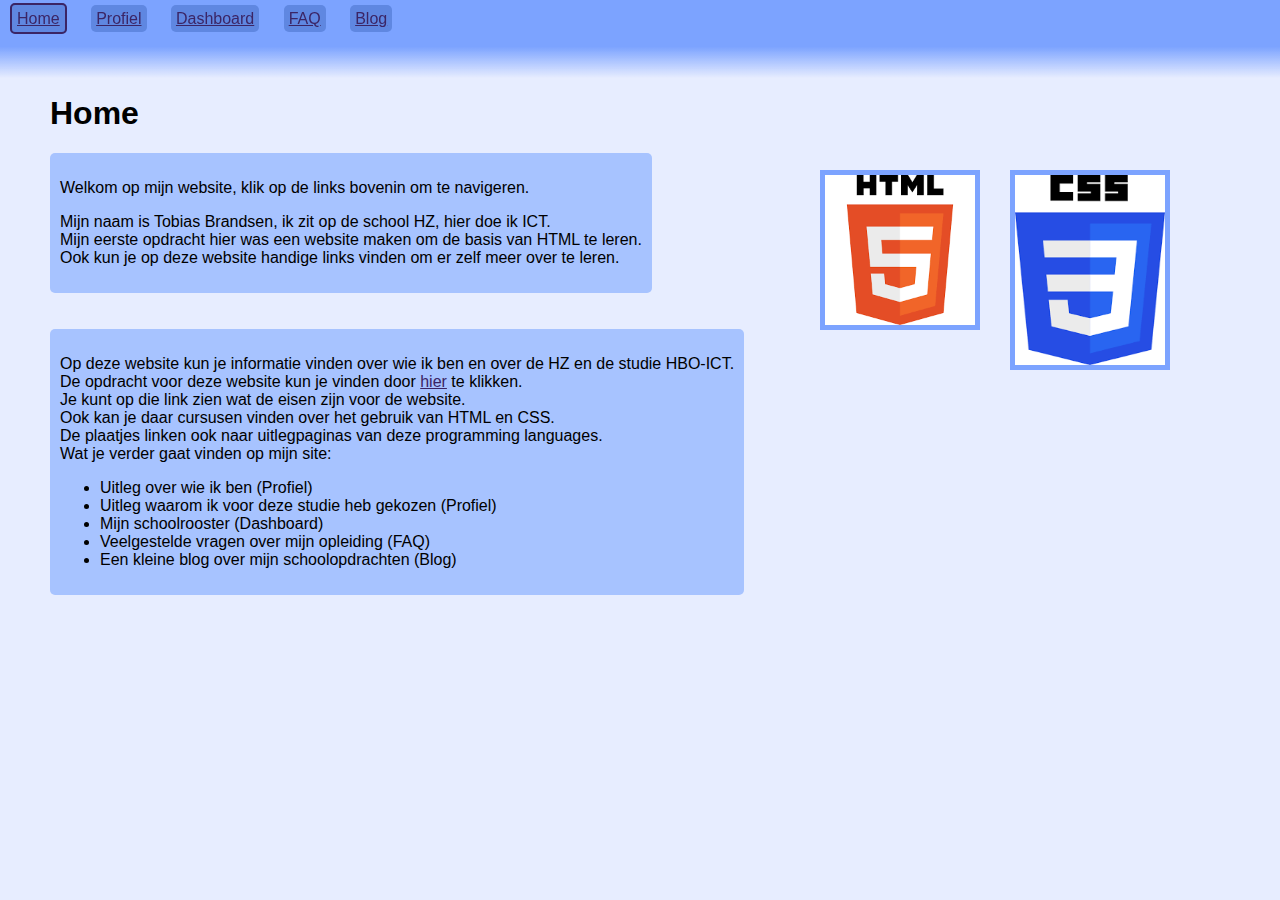
<file: index.html>
<!DOCTYPE html>
<html>

<head>
    <meta charset="UTF-8">
    <meta name="viewport" content="width=device-width, initial scale=1.0">

    <link rel="stylesheet" href="styles.css">
    <title>Home</title>
    <link rel="icon" type="image/x-icon" href="/images/favicon.ico">
</head>

<body>
    <nav>
        <div class="boxed-nav">
            <a class="selected" href="index.html">Home</a>
            <a class="toplink" href="profile.html">Profiel</a>
            <a class="toplink" href="dashboard.html">Dashboard</a>
            <a class="toplink" href="faq.html">FAQ</a>
            <a class="toplink" href="blog.html">Blog</a>
        </div>
    </nav>
    <h1>Home</h1>
    <main>
        <article>
            <div class="boxed-article">
                <p>Welkom op mijn website, klik op de links bovenin om te navigeren.</p>
                <p>Mijn naam is Tobias Brandsen, ik zit op de school HZ, hier doe ik ICT.
                    <br>Mijn eerste opdracht hier was een website maken om de basis van HTML te leren.
                    <br>Ook kun je op deze website handige links vinden om er zelf meer over te leren.
                </p>
            </div>
            <br>
            <br>
            <div class="boxed-article">
                <p>Op deze website kun je informatie vinden over wie ik ben en over de HZ en de studie HBO-ICT.
                    <br>De opdracht voor deze website kun je vinden door <a
                        href="https://glaze-donut-5a5.notion.site/Assignment-Specification-661c5ac5d7494328a58be61d00dd41e4"
                        target="_blank">hier</a>
                    te klikken.
                    <br>Je kunt op die link zien wat de eisen zijn voor de website.
                    <br>Ook kan je daar cursusen vinden over het gebruik van HTML en CSS.
                    <br>De plaatjes linken ook naar uitlegpaginas van deze programming languages.
                    <br>Wat je verder gaat vinden op mijn site:
                <ul>
                    <li>Uitleg over wie ik ben (Profiel)</li>
                    <li>Uitleg waarom ik voor deze studie heb gekozen (Profiel)</li>
                    <li>Mijn schoolrooster (Dashboard)</li>
                    <li>Veelgestelde vragen over mijn opleiding (FAQ)</li>
                    <li>Een kleine blog over mijn schoolopdrachten (Blog)</li>
                </ul>
                </p>
            </div>
        </article>
    </main>
    <a href="https://www.w3schools.com/html/" target="_blank">
        <img src="images/HTML.png"
            target="_blank" width="150" height="150" title="HTML5" class="image-html-acaciahof">
    </a>
    <a href="https://www.w3schools.com/css/" target="_blank">
        <img src="images/CSS.png"
            target="_blank" width="150" height="190" title="CSS3" class="image-css-csw">
    </a>
</body>

</html>
</file>
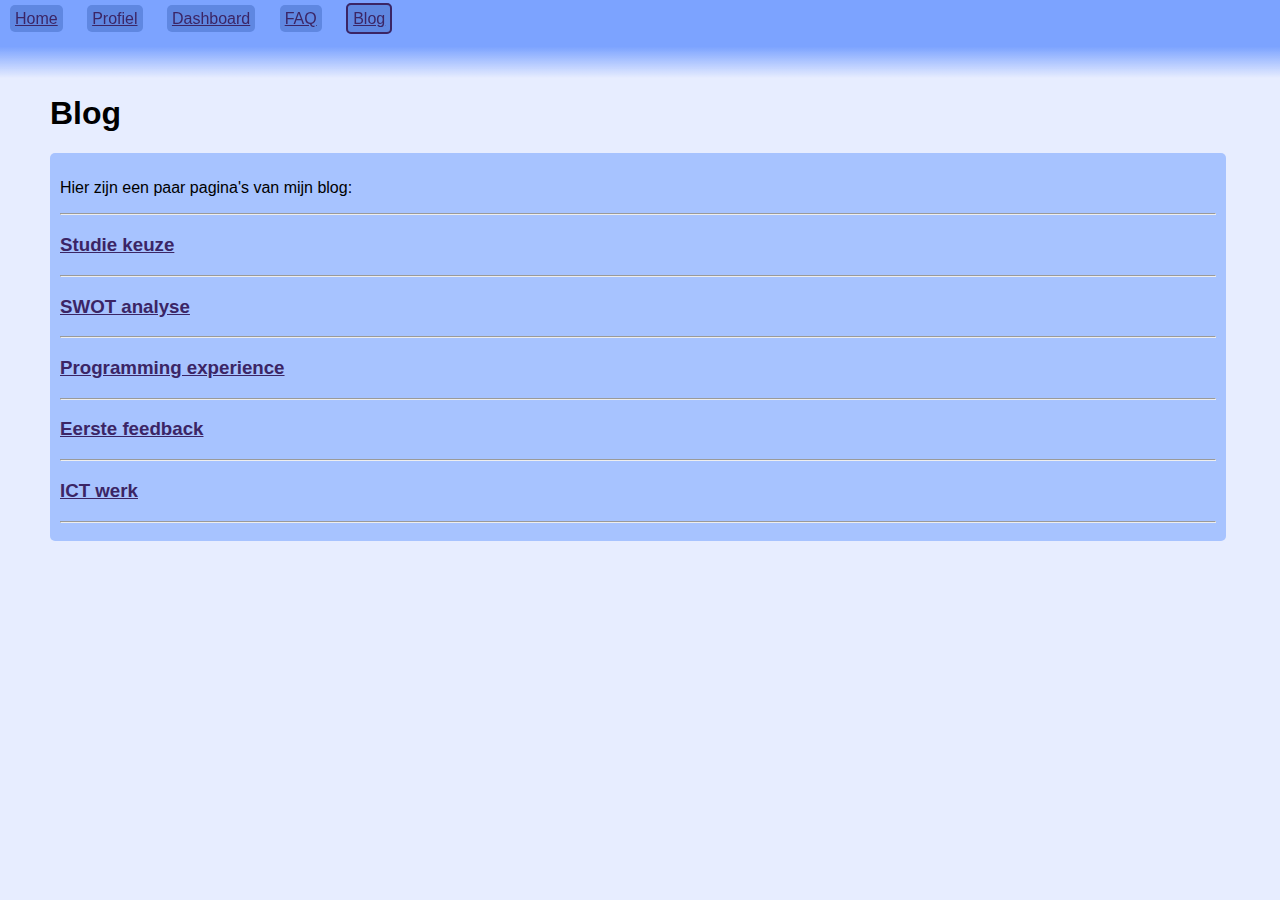
<file: blog.html>
<!DOCTYPE html>
<html>

<head>
    <meta charset="UTF-8">
    <meta name="viewport" content="width=device-width, initial scale=1.0">

    <link rel="stylesheet" href="styles.css">
    <title>Blog</title>
    <link rel="icon" type="image/x-icon" href="/images/favicon.ico">
</head>

<body>
    <nav>
        <div class="boxed-nav" class="toplink">
            <a class="toplink" href="index.html">Home</a>
            <a class="toplink" href="profile.html">Profiel</a>
            <a class="toplink" href="dashboard.html">Dashboard</a>
            <a class="toplink" href="faq.html">FAQ</a>
            <a class="selected" href="blog.html">Blog</a>
        </div>
    </nav>
    <h1>Blog</h1>
    <main>
        <article>
            <div class="boxed-fullscreen">
                <p>Hier zijn een paar pagina's van mijn blog:</p>
                <hr>
                <h3> <a href="blog/studychoice.html">Studie keuze</a> </h3>
                <hr>
                <h3> <a href="blog/swot.html">SWOT analyse</a> </h3>
                <hr>
                <h3> <a href="blog/experience.html">Programming experience</a> </h3>
                <hr>
                <h3> <a href="blog/firstfeedback.html">Eerste feedback</a> </h3>
                <hr>
                <h3> <a href="blog/itarticle.html">ICT werk</a> </h3>
                <hr>
            </div>
        </article>
    </main>
</body>

</html>
</file>
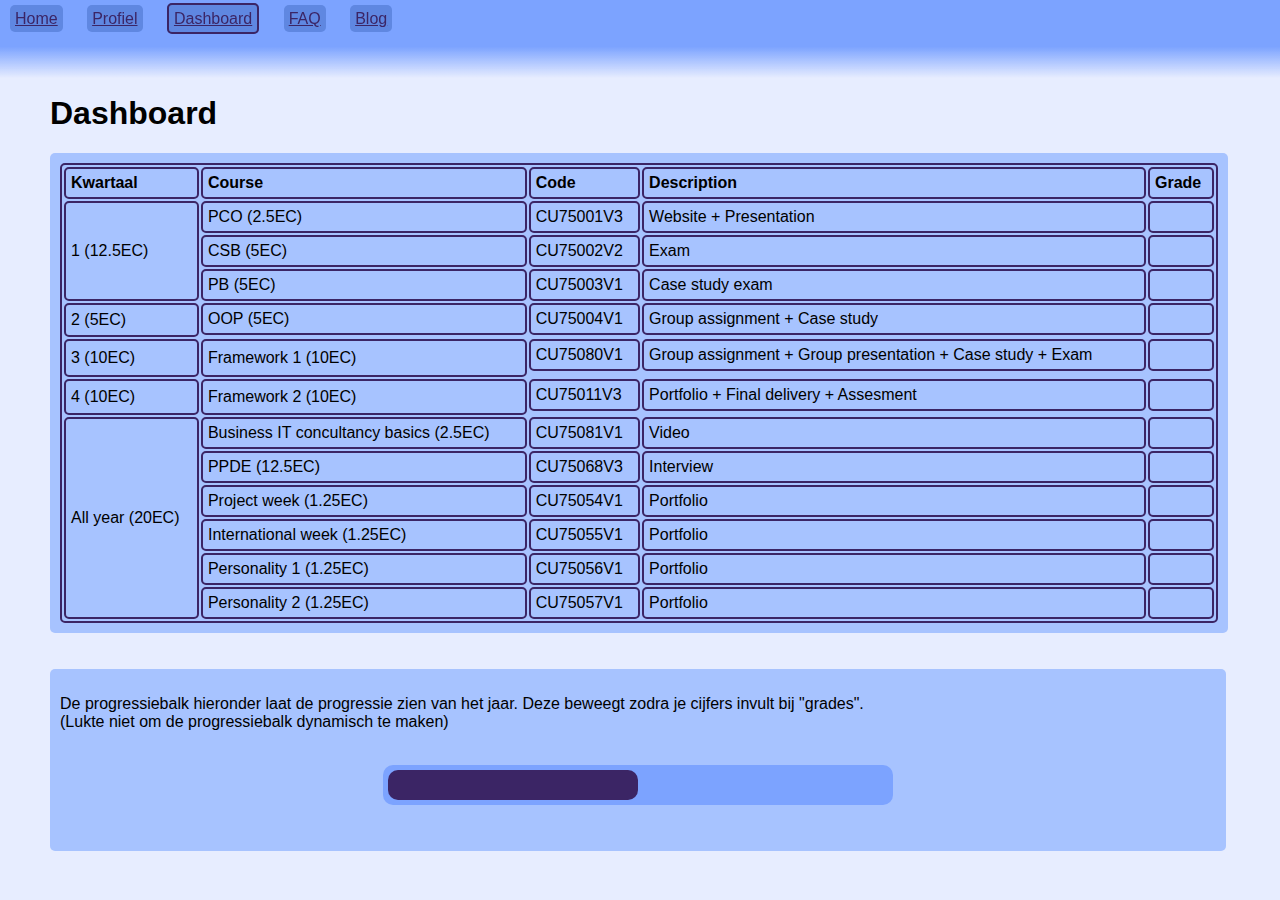
<file: dashboard.html>
<!DOCTYPE html>
<html>

<head>
    <meta charset="UTF-8">
    <meta name="viewport" content="width=device-width, initial scale=1.0">

    <link rel="stylesheet" href="styles.css">
    <title>Dashboard</title>
    <link rel="icon" type="image/x-icon" href="/images/favicon.ico">
</head>

<body>
    <nav>
        <div class="boxed-nav">
            <a class="toplink" href="index.html">Home</a>
            <a class="toplink" href="profile.html">Profiel</a>
            <a class="selected" href="dashboard.html">Dashboard</a>
            <a class="toplink" href="faq.html">FAQ</a>
            <a class="toplink" href="blog.html">Blog</a>
        </div>
    </nav>
    <h1>Dashboard</h1>
    <main>
        <article>
            <div class="boxed-article">
                <table>
                    <tr>
                        <th class="col1">Kwartaal</th>
                        <th>Course</th>
                        <th>Code</th>
                        <th>Description</th>
                        <th>Grade</th>
                    </tr>
                    <tr>
                        <td rowspan="3">1 (12.5EC)</td>
                        <td>PCO (2.5EC)</td>
                        <td>CU75001V3</td>
                        <td>Website + Presentation</td>
                        <td contenteditable="true"></td>
                    </tr>
                    <tr>
                        <td>CSB (5EC)</td>
                        <td>CU75002V2</td>
                        <td>Exam</td>
                        <td contenteditable="true"></td>
                    </tr>
                    <tr>
                        <td>PB (5EC)</td>
                        <td>CU75003V1</td>
                        <td>Case study exam</td>
                        <td contenteditable="true"></td>
                    </tr>
                    <tr>
                        <td rowspan="2">2 (5EC)</td>
                        <td rowspawn="2">OOP (5EC)</td>
                        <td>CU75004V1</td>
                        <td>Group assignment + Case study</td>
                        <td contenteditable="true"></td>
                    </tr>
                    <tr>
                    </tr>
                    <tr>
                        <td rowspan="4">3 (10EC)</td>
                        <td rowspan="4">Framework 1 (10EC)</td>
                        <td>CU75080V1</td>
                        <td>Group assignment + Group presentation + Case study + Exam</td>
                        <td contenteditable="true"></td>
                    </tr>
                    <tr>
                    </tr>
                    <tr>
                    </tr>
                    <tr>
                    </tr>
                    <tr>
                        <td rowspan="3">4 (10EC)</td>
                        <td rowspan="3">Framework 2 (10EC)</td>
                        <td>CU75011V3</td>
                        <td>Portfolio + Final delivery + Assesment</td>
                        <td contenteditable="true"></td>
                    </tr>
                    <tr>
                    </tr>
                    <tr>
                    </tr>
                    <tr>
                        <td rowspan="6">All year (20EC)</td>
                        <td>Business IT concultancy basics (2.5EC)</td>
                        <td>CU75081V1</td>
                        <td>Video</td>
                        <td contenteditable="true"></td>
                    </tr>
                    <tr>
                        <td>PPDE (12.5EC)</td>
                        <td>CU75068V3</td>
                        <td>Interview</td>
                        <td contenteditable="true"></td>
                    </tr>
                    <tr>
                        <td>Project week (1.25EC)</td>
                        <td>CU75054V1</td>
                        <td>Portfolio</td>
                        <td contenteditable="true"></td>
                    </tr>
                    <tr>
                        <td>International week (1.25EC)</td>
                        <td>CU75055V1</td>
                        <td>Portfolio</td>
                        <td contenteditable="true"></td>
                    </tr>
                    <tr>
                        <td>Personality 1 (1.25EC)</td>
                        <td>CU75056V1</td>
                        <td>Portfolio</td>
                        <td contenteditable="true"></td>
                    </tr>
                    <tr>
                        <td>Personality 2 (1.25EC)</td>
                        <td>CU75057V1</td>
                        <td>Portfolio</td>
                        <td contenteditable="true"></td>
                    </tr>
                </table>
            </div>
            <br>
            <br>
            <div class="boxed-fullscreen">
                <p>De progressiebalk hieronder laat de progressie zien van het jaar. Deze beweegt zodra je cijfers
                    invult bij "grades".
                    <br>(Lukte niet om de progressiebalk dynamisch te maken)
                </p>
                <br>
                <div class="progress-box">
                    <div class="progress-bar" style="width: 50%"></div>
                </div>
                <br>
                <br>
        </article>
    </main>
</body>

</html>
</file>
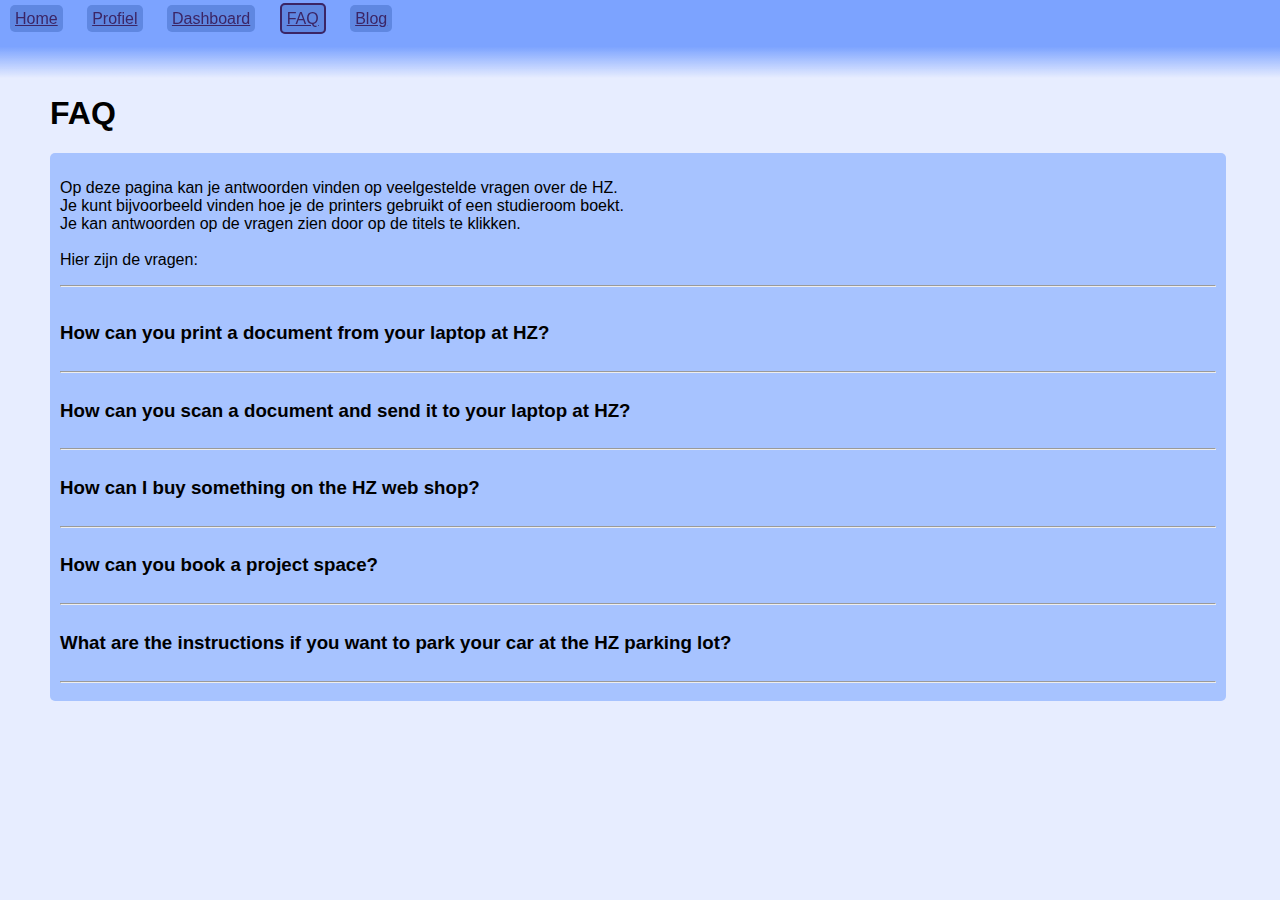
<file: faq.html>
<!DOCTYPE html>
<html>

<head>
    <meta charset="UTF-8">
    <meta name="viewport" content="width=device-width, initial scale=1.0">

    <link rel="stylesheet" href="styles.css">
    <title>FAQ</title>
    <link rel="icon" type="image/x-icon" href="/images/favicon.ico">
</head>

<body>
    <nav>
        <div class="boxed-nav">
            <a class="toplink" href="index.html">Home</a>
            <a class="toplink" href="profile.html">Profiel</a>
            <a class="toplink" href="dashboard.html">Dashboard</a>
            <a class="selected" href="faq.html">FAQ</a>
            <a class="toplink" href="blog.html">Blog</a>
        </div>
    </nav>
    <h1>FAQ</h1>
    <main>
        <article>
            <div class="boxed-fullscreen">
                <p>Op deze pagina kan je antwoorden vinden op veelgestelde vragen over de HZ.
                    <br>Je kunt bijvoorbeeld vinden hoe je de printers gebruikt of een studieroom boekt.
                    <br>Je kan antwoorden op de vragen zien door op de titels te klikken.
                    <br>
                    <br>Hier zijn de vragen:
                    <hr>
                </p>

                <details>
                    <summary>
                        <h3>How can you print a document from your laptop at HZ?</h3>
                    </summary>
                    <p>Door naar <a href="https://print.hz.nl" target="_blank">print.hz.nl</a> te gaan. Hier kun je
                        inloggen
                        en saldo toevoegen. Ook moet je daarna inloggen op de printer zelf.
                        <br>Daarna kan je je bestand uploaden naar de printer. Tot slot klik je jouw bestand aan, print
                        je hem uit, en kan je weer uitloggen.
                    </p>
                </details>
                <hr>
                <details>
                    <summary>
                        <h3>How can you scan a document and send it to your laptop at HZ?</h3>
                    </summary>
                    <p>
                        Door in te loggen op de printer met je HZ pas kan je documenten inscannen, en deze dan door
                        verbinding te maken met de printer te downloaden.
                    </p>
                </details>
                <hr>
                <details>
                    <summary>
                        <h3>How can I buy something on the HZ web
                            shop?</h3>
                    </summary>
                    <p>
                        Hiervoor ga je naar <a
                            href="https://webshop.hz.nl/WebshopApp/default.aspx?menu=082076044027019251066025111065201099237062130097"
                            target="_blank">de HZ webshop</a>. Hier kun je alles vinden van cursusen tot kleding, of zelfs leuke activiteiten.
                        <br> het is makkelijk om te navigeren omdat er tabjes aangemaakt zijn in de webshop zelf.
                    </p>
                </details>
                <hr>
                <details>
                    <summary>
                        <h3>How can you book a project space?</h3>
                    </summary>
                    <p>
                        Hiervoor ga je naar <a href="https://hzuniversity.topdesk.net/tas/public/ssp/"
                            target="_blank">Self
                            service portal</a>. hier kan je op "reservations" klikken en via hier een ruimte reserveren.
                        <br> Vanaf hier kom je op een pagina met een tabel met de kamers en tijden, hier vul je je
                        informatie en
                        gegevens in om een kamer te boeken.
                    </p>
                </details>
                <hr>
                <details>
                    <summary>
                        <h3>What are the instructions if you want to park your car at the HZ parking lot?</h3>
                    </summary>
                    <p>
                        Om de garage in te kunnen hoef je alleen je studentenpas tegen de scanner aan te houden bij de
                        ingang om
                        naar binnen te gaan.
                        <br>(er is geen garage bij de HZ in Middelburg)
                    </p>
                </details>
                <hr>
            </div>
        </article>
    </main>
</body>

</html>
</file>
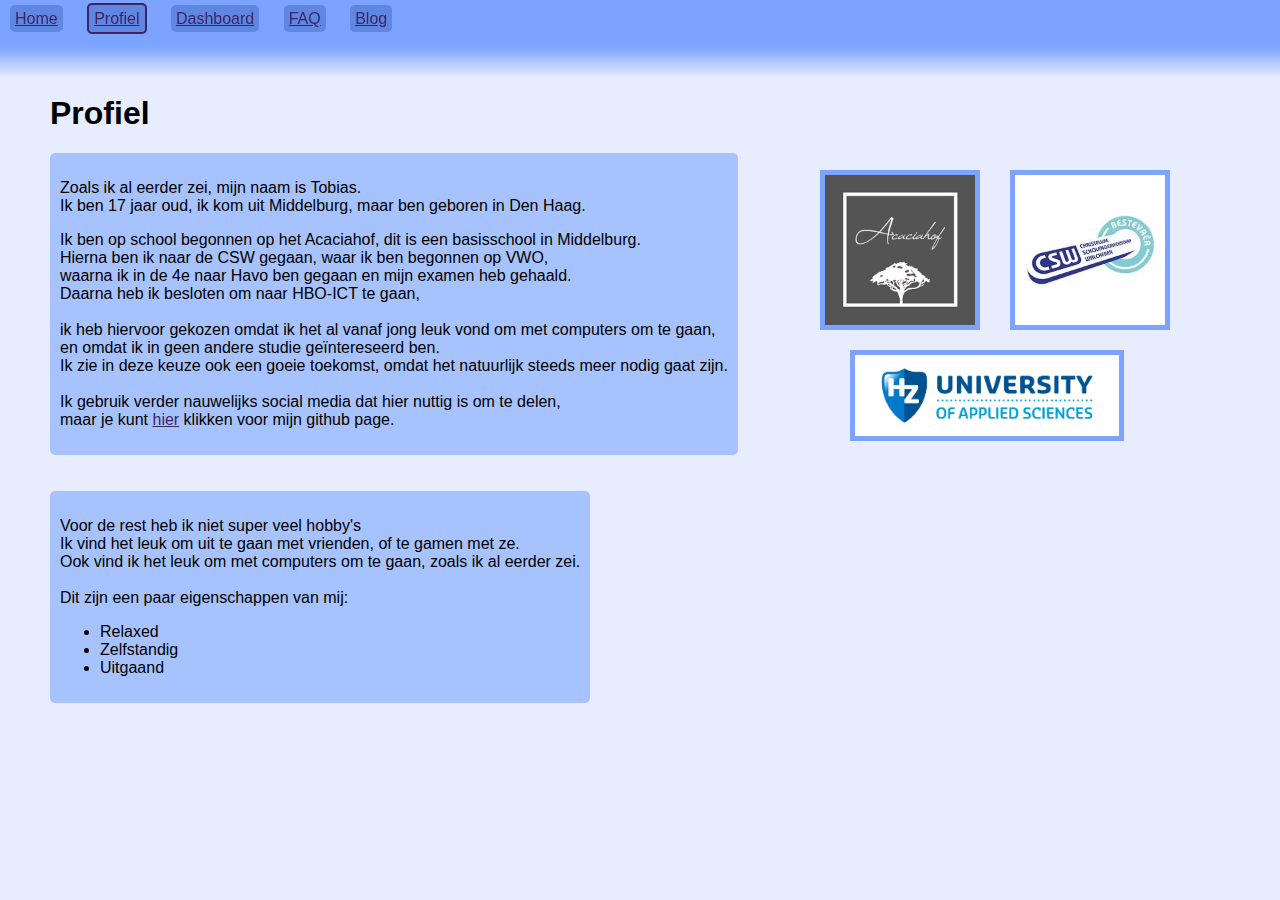
<file: profile.html>
<!DOCTYPE html>
<html>

<head>
    <meta charset="UTF-8">
    <meta name="viewport" content="width=device-width, initial scale=1.0">

    <link rel="stylesheet" href="styles.css">
    <title>Profiel</title>
    <link rel="icon" type="image/x-icon" href="/images/favicon.ico">
</head>

<body>
    <nav>
        <div class="boxed-nav">
            <a class="toplink" href="index.html">Home</a>
            <a class="selected" href="profile.html">Profiel</a>
            <a class="toplink" href="dashboard.html">Dashboard</a>
            <a class="toplink" href="faq.html">FAQ</a>
            <a class="toplink" href="blog.html">Blog</a>
        </div>
    </nav>
    <h1>Profiel</h1>
    <main>
        <article>
            <div class="boxed-article">
                <p>Zoals ik al eerder zei, mijn naam is Tobias.
                    <br>Ik ben 17 jaar oud, ik kom uit Middelburg, maar ben geboren in Den Haag.
                </p>
                <p>Ik ben op school begonnen op het Acaciahof, dit is een basisschool in Middelburg.
                    <br>Hierna ben ik naar de CSW gegaan, waar ik ben begonnen op VWO,
                    <br>waarna ik in de 4e naar Havo ben gegaan en mijn examen heb gehaald.
                    <br>Daarna heb ik besloten om naar HBO-ICT te gaan,
                    <br>
                    <br>ik heb hiervoor gekozen omdat ik het al vanaf jong leuk vond om met computers om te gaan,
                    <br>en omdat ik in geen andere studie geïntereseerd ben.
                    <br>Ik zie in deze keuze ook een goeie toekomst, omdat het natuurlijk steeds meer nodig gaat zijn.
                    <br>
                    <br>Ik gebruik verder nauwelijks social media dat hier nuttig is om te delen,
                    <br>maar je kunt <a href="https://github.com/Tobias257" target="_blank">hier</a> klikken voor mijn
                    github page.

                </p>
            </div>
            <br>
            <br>
            <div class="boxed-article">
                <p>Voor de rest heb ik niet super veel hobby's
                    <br>Ik vind het leuk om uit te gaan met vrienden, of te gamen met ze.
                    <br>Ook vind ik het leuk om met computers om te gaan, zoals ik al eerder zei.
                    <br>
                    <br>Dit zijn een paar eigenschappen van mij:
                <ul>
                    <li>Relaxed</li>
                    <li>Zelfstandig</li>
                    <li>Uitgaand</li>
                </ul>
                </p>
            </div>
        </article>
    </main>
    <a href="https://acaciahof.onzewijs.nl/" target="_blank">
        <img src="images/Acaciahof.png"
            width="150" height="150" title="Acaciahof" class="image-html-acaciahof">
    </a>
    <a href="https://www.cswalcheren.nl/" target="_blank">
        <img src="images/CSW.jpg"
            width="150" height="150" title="Christelijke Scholengemeenschap Walcheren" class="image-css-csw">
    </a>
    <a href="https://hz.nl/" target="_blank">
        <img src="images/HZ.jpg" width="264" height="81"
            title="Hogeschool Zeeland" class="image-hz">
    </a>
</body>

</html>
</file>
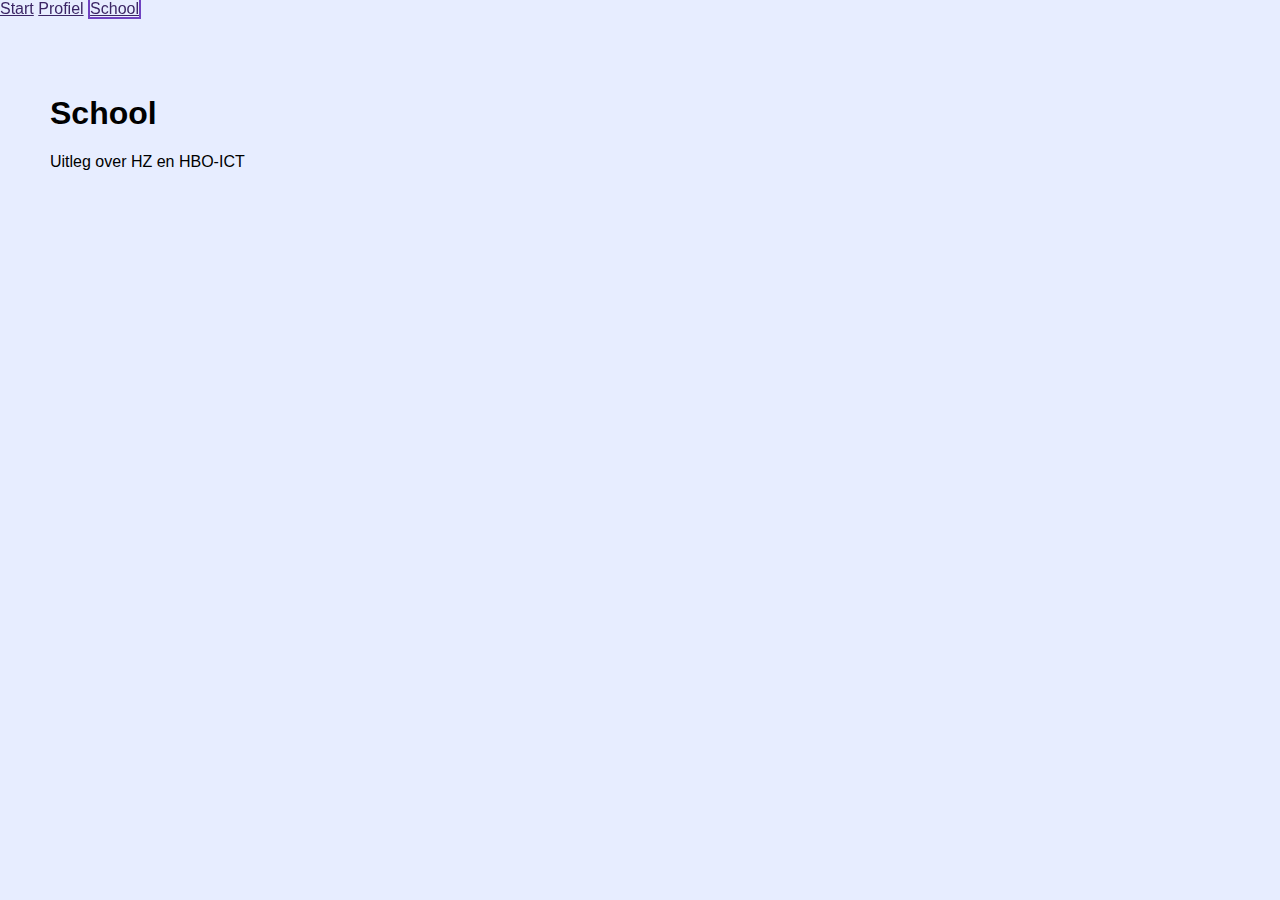
<file: school.html>
<!DOCTYPE html>
<html>

<head>
    <meta charset="UTF-8">
    <meta name="viewport" content="width=device-width, initial scale=1.0">
    <nav>
        <div class="boxed2">
            <a href="index.html">Start</a>
            <a href="profile.html">Profiel</a>
            <a style="border: 2px solid #6f42c1;" href="school.html">School</a>
        </div>
    </nav>
    <link rel="stylesheet" href="styles.css">
</head>

<body>
    <h1>School</h1>
    <main>
        <article>
            <div class="boxed1">
                <p>Uitleg over HZ en HBO-ICT</p>
            </div>
        </article>
    </main>
</body>

</html>
</file>
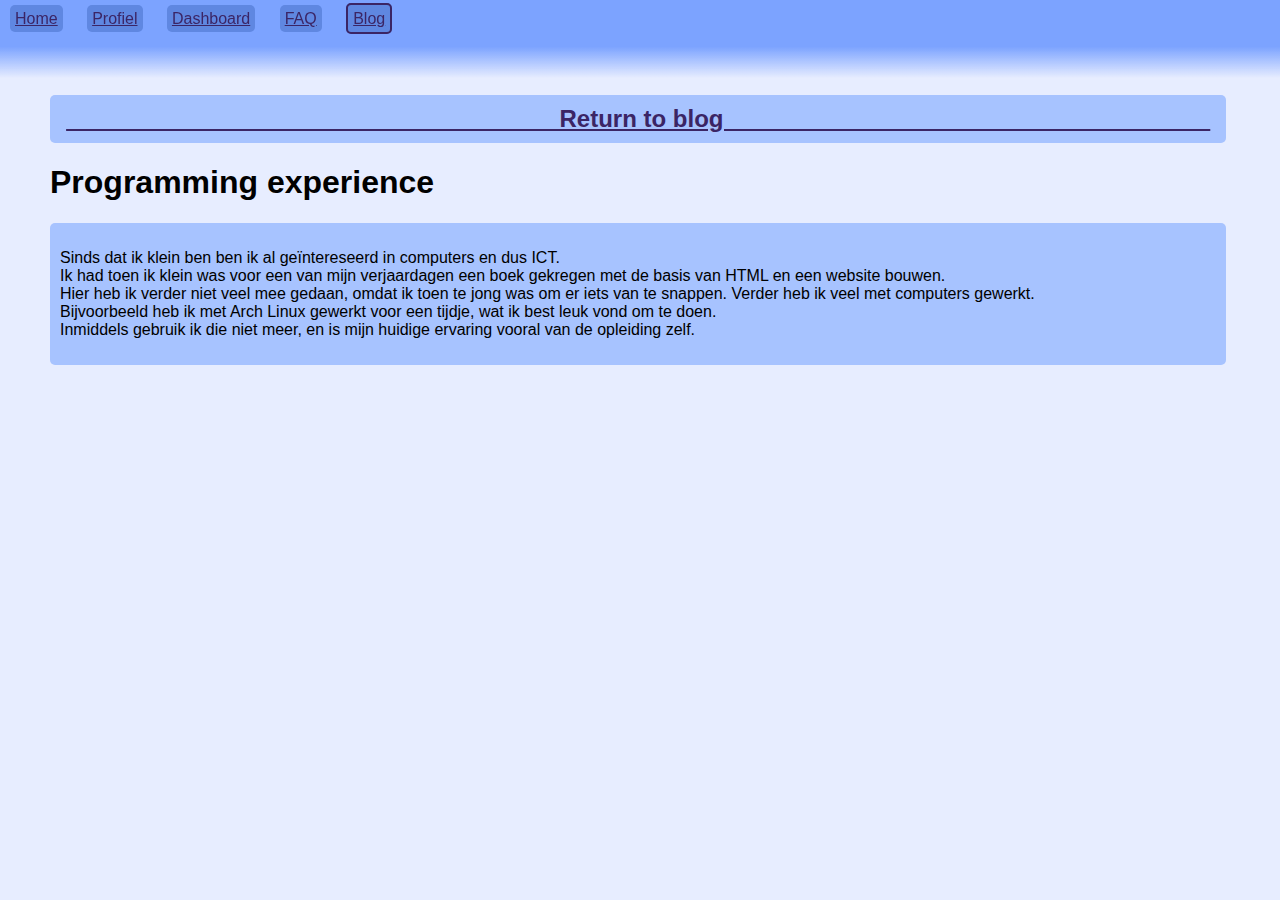
<file: blog/experience.html>
<!DOCTYPE html>
<html>

<head>
    <meta charset="UTF-8">
    <meta name="viewport" content="width=device-width, initial scale=1.0">

    <link rel="stylesheet" href="/styles.css">
    <title>Programming experience</title>
    <link rel="icon" type="image/x-icon" href="/images/favicon.ico">
</head>

<body>
    <nav>
        <div class="boxed-nav" class="toplink">
            <a class="toplink" href="/index.html">Home</a>
            <a class="toplink" href="/profile.html">Profiel</a>
            <a class="toplink" href="/dashboard.html">Dashboard</a>
            <a class="toplink" href="/faq.html">FAQ</a>
            <a class="selected" href="/blog.html">Blog</a>
        </div>
    </nav>
    <h2 class="backbutton-box"> <a
            href="/blog.html">&nbsp;&nbsp;&nbsp;&nbsp;&nbsp;&nbsp;&nbsp;&nbsp;&nbsp;&nbsp;&nbsp;&nbsp;&nbsp;&nbsp;&nbsp;&nbsp;&nbsp;&nbsp;&nbsp;&nbsp;&nbsp;&nbsp;&nbsp;&nbsp;&nbsp;&nbsp;&nbsp;&nbsp;&nbsp;&nbsp;&nbsp;&nbsp;&nbsp;&nbsp;&nbsp;&nbsp;&nbsp;&nbsp;&nbsp;&nbsp;&nbsp;&nbsp;&nbsp;&nbsp;&nbsp;&nbsp;&nbsp;&nbsp;&nbsp;&nbsp;&nbsp;&nbsp;&nbsp;&nbsp;&nbsp;&nbsp;&nbsp;&nbsp;&nbsp;&nbsp;&nbsp;&nbsp;&nbsp;&nbsp;&nbsp;&nbsp;&nbsp;&nbsp;&nbsp;&nbsp;&nbsp;&nbsp;&nbsp;
            Return to
            blog&nbsp;&nbsp;&nbsp;&nbsp;&nbsp;&nbsp;&nbsp;&nbsp;&nbsp;&nbsp;&nbsp;&nbsp;&nbsp;&nbsp;&nbsp;&nbsp;&nbsp;&nbsp;&nbsp;&nbsp;&nbsp;&nbsp;&nbsp;&nbsp;&nbsp;&nbsp;&nbsp;&nbsp;&nbsp;&nbsp;&nbsp;&nbsp;&nbsp;&nbsp;&nbsp;&nbsp;&nbsp;&nbsp;&nbsp;&nbsp;&nbsp;&nbsp;&nbsp;&nbsp;&nbsp;&nbsp;&nbsp;&nbsp;&nbsp;&nbsp;&nbsp;&nbsp;&nbsp;&nbsp;&nbsp;&nbsp;&nbsp;&nbsp;&nbsp;&nbsp;&nbsp;&nbsp;&nbsp;&nbsp;&nbsp;&nbsp;&nbsp;&nbsp;&nbsp;&nbsp;&nbsp;&nbsp;&nbsp;
        </a>
    </h2>
    <h1>Programming experience</h1>
    <main>
        <article>
            <div class="boxed-fullscreen">
                <p>Sinds dat ik klein ben ben ik al geïntereseerd in computers en dus ICT.
                    <br>Ik had toen ik klein was voor een van mijn verjaardagen een boek gekregen met de basis van HTML
                    en een website bouwen.
                    <br>Hier heb ik verder niet veel mee gedaan, omdat ik toen te jong was om er iets van te snappen.
                    Verder heb ik veel met computers gewerkt.
                    <br>Bijvoorbeeld heb ik met Arch Linux gewerkt voor een tijdje, wat ik best leuk vond om te doen.
                    <br>Inmiddels gebruik ik die niet meer, en is mijn huidige ervaring vooral van de opleiding zelf.
                </p>
            </div>
        </article>
    </main>

</html>
</file>
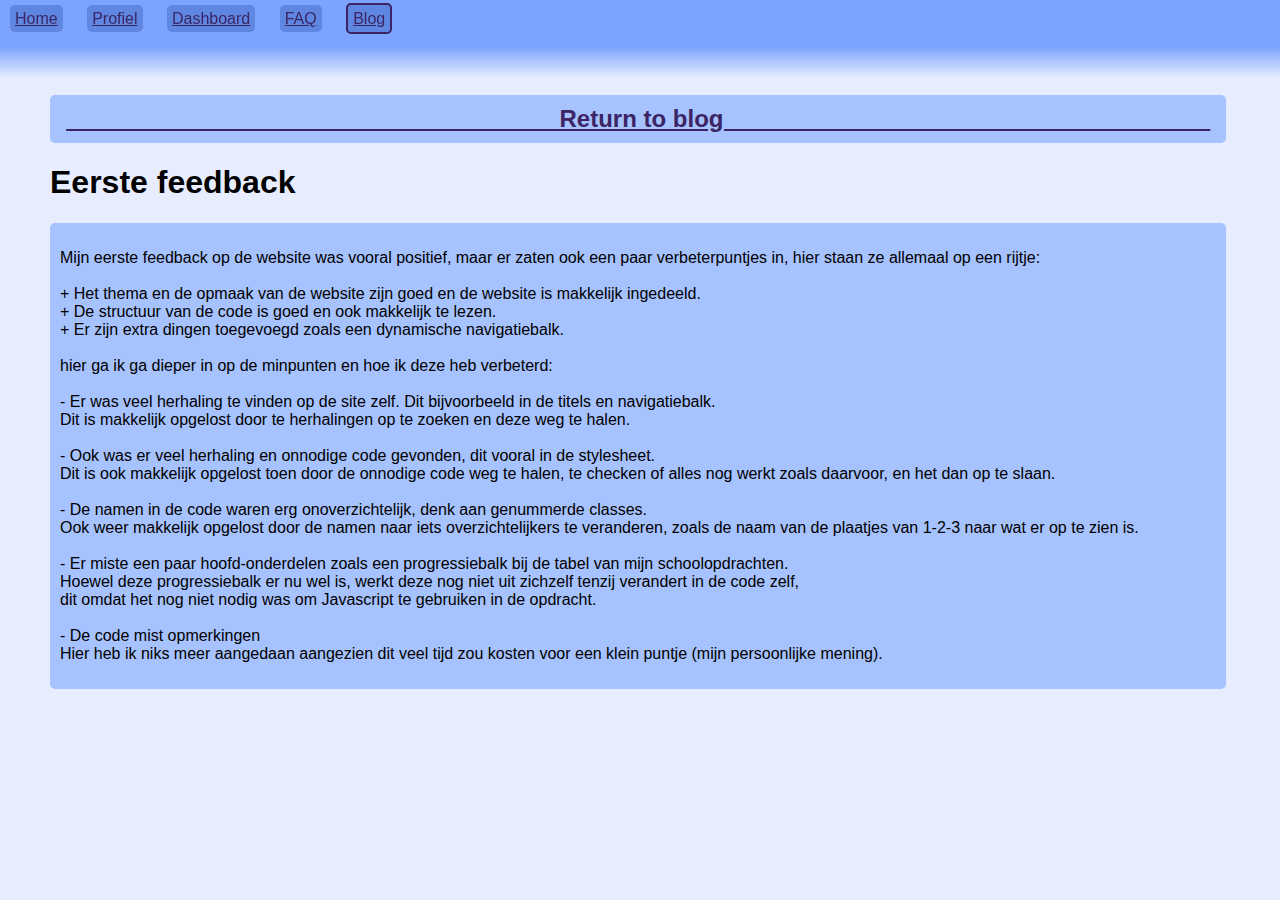
<file: blog/firstfeedback.html>
<!DOCTYPE html>
<html>

<head>
    <meta charset="UTF-8">
    <meta name="viewport" content="width=device-width, initial scale=1.0">

    <link rel="stylesheet" href="/styles.css">
    <title>Eerste feedback</title>
    <link rel="icon" type="image/x-icon" href="/images/favicon.ico">
</head>

<body>
    <nav>
        <div class="boxed-nav" class="toplink">
            <a class="toplink" href="/index.html">Home</a>
            <a class="toplink" href="/profile.html">Profiel</a>
            <a class="toplink" href="/dashboard.html">Dashboard</a>
            <a class="toplink" href="/faq.html">FAQ</a>
            <a class="selected" href="/blog.html">Blog</a>
        </div>
    </nav>
    <h2 class="backbutton-box"> <a
            href="/blog.html">&nbsp;&nbsp;&nbsp;&nbsp;&nbsp;&nbsp;&nbsp;&nbsp;&nbsp;&nbsp;&nbsp;&nbsp;&nbsp;&nbsp;&nbsp;&nbsp;&nbsp;&nbsp;&nbsp;&nbsp;&nbsp;&nbsp;&nbsp;&nbsp;&nbsp;&nbsp;&nbsp;&nbsp;&nbsp;&nbsp;&nbsp;&nbsp;&nbsp;&nbsp;&nbsp;&nbsp;&nbsp;&nbsp;&nbsp;&nbsp;&nbsp;&nbsp;&nbsp;&nbsp;&nbsp;&nbsp;&nbsp;&nbsp;&nbsp;&nbsp;&nbsp;&nbsp;&nbsp;&nbsp;&nbsp;&nbsp;&nbsp;&nbsp;&nbsp;&nbsp;&nbsp;&nbsp;&nbsp;&nbsp;&nbsp;&nbsp;&nbsp;&nbsp;&nbsp;&nbsp;&nbsp;&nbsp;&nbsp;
            Return to
            blog&nbsp;&nbsp;&nbsp;&nbsp;&nbsp;&nbsp;&nbsp;&nbsp;&nbsp;&nbsp;&nbsp;&nbsp;&nbsp;&nbsp;&nbsp;&nbsp;&nbsp;&nbsp;&nbsp;&nbsp;&nbsp;&nbsp;&nbsp;&nbsp;&nbsp;&nbsp;&nbsp;&nbsp;&nbsp;&nbsp;&nbsp;&nbsp;&nbsp;&nbsp;&nbsp;&nbsp;&nbsp;&nbsp;&nbsp;&nbsp;&nbsp;&nbsp;&nbsp;&nbsp;&nbsp;&nbsp;&nbsp;&nbsp;&nbsp;&nbsp;&nbsp;&nbsp;&nbsp;&nbsp;&nbsp;&nbsp;&nbsp;&nbsp;&nbsp;&nbsp;&nbsp;&nbsp;&nbsp;&nbsp;&nbsp;&nbsp;&nbsp;&nbsp;&nbsp;&nbsp;&nbsp;&nbsp;&nbsp;
        </a>
    </h2>
    <h1>Eerste feedback</h1>
    <main>
        <article>
            <div class="boxed-fullscreen">
                <p>Mijn eerste feedback op de website was vooral positief, maar er zaten ook een paar verbeterpuntjes
                    in, hier staan ze allemaal op een rijtje:
                    <br>
                    <br>+ Het thema en de opmaak van de website zijn goed en de website is makkelijk ingedeeld.
                    <br>+ De structuur van de code is goed en ook makkelijk te lezen.
                    <br>+ Er zijn extra dingen toegevoegd zoals een dynamische navigatiebalk.
                    <br>
                    <br>hier ga ik ga dieper in op de minpunten en hoe ik deze heb verbeterd:
                    <br>
                    <br>- Er was veel herhaling te vinden op de site zelf. Dit bijvoorbeeld in de titels en
                    navigatiebalk.
                    <br>Dit is makkelijk opgelost door te herhalingen op te zoeken en deze weg te halen.
                    <br>
                    <br>- Ook was er veel herhaling en onnodige code gevonden, dit vooral in de stylesheet.
                    <br>Dit is ook makkelijk opgelost toen door de onnodige code weg te halen, te checken of alles nog
                    werkt zoals daarvoor, en het dan op te slaan.
                    <br>
                    <br>- De namen in de code waren erg onoverzichtelijk, denk aan genummerde classes.
                    <br>Ook weer makkelijk opgelost door de namen naar iets overzichtelijkers te veranderen, zoals de
                    naam van de plaatjes van 1-2-3 naar wat er op te zien is.
                    <br>
                    <br>- Er miste een paar hoofd-onderdelen zoals een progressiebalk bij de tabel van mijn
                    schoolopdrachten.
                    <br>Hoewel deze progressiebalk er nu wel is, werkt deze nog niet uit zichzelf tenzij verandert in de
                    code zelf,
                    <br> dit omdat het nog niet nodig was om Javascript te gebruiken in de opdracht.
                    <br>
                    <br>- De code mist opmerkingen
                    <br>Hier heb ik niks meer aangedaan aangezien dit veel tijd zou kosten voor een klein puntje (mijn
                    persoonlijke mening).
                </p>
            </div>
        </article>
    </main>

</html>
</file>
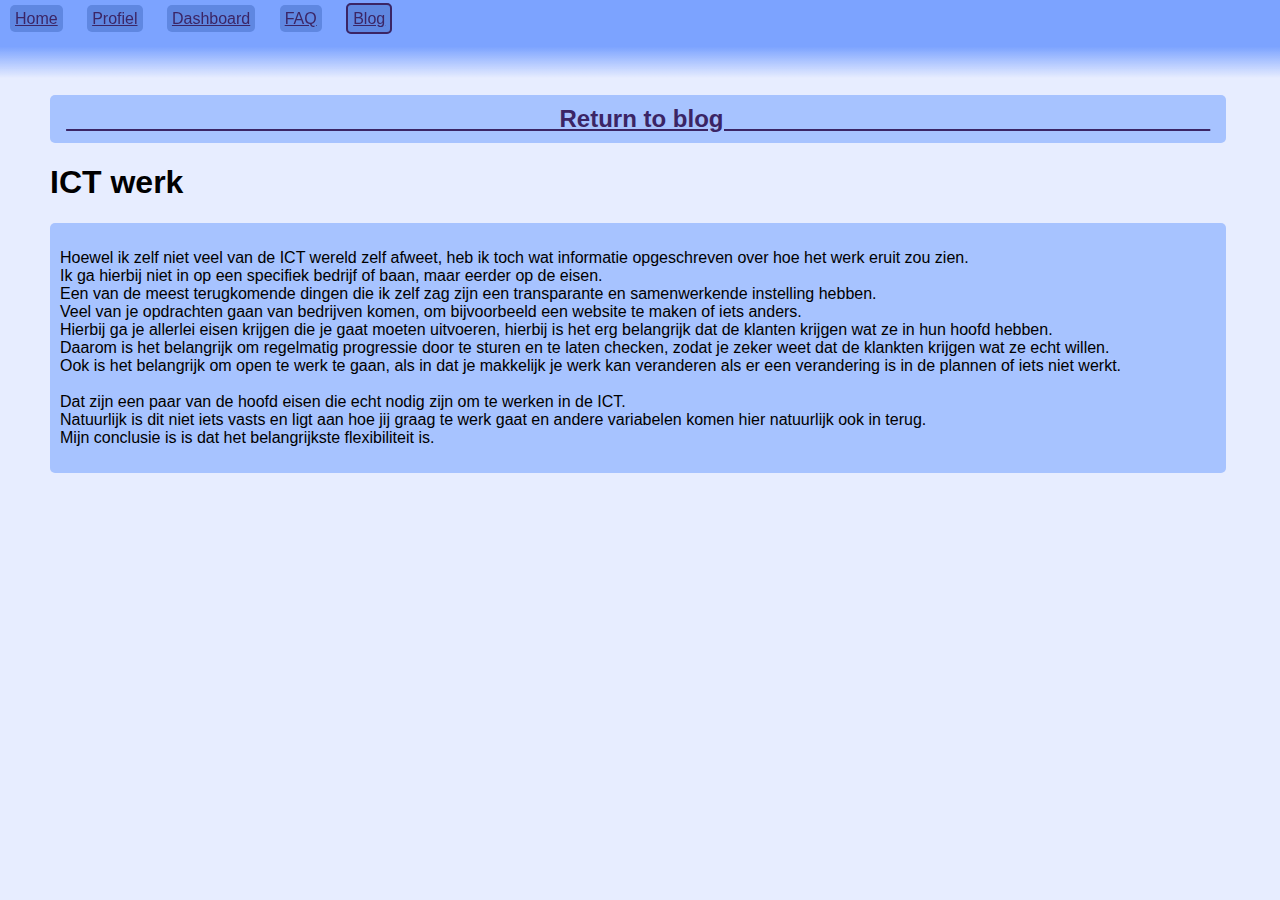
<file: blog/itarticle.html>
<!DOCTYPE html>
<html>

<head>
    <meta charset="UTF-8">
    <meta name="viewport" content="width=device-width, initial scale=1.0">

    <link rel="stylesheet" href="/styles.css">
    <title>ICT werk</title>
    <link rel="icon" type="image/x-icon" href="/images/favicon.ico">
</head>

<body>
    <nav>
        <div class="boxed-nav" class="toplink">
            <a class="toplink" href="/index.html">Home</a>
            <a class="toplink" href="/profile.html">Profiel</a>
            <a class="toplink" href="/dashboard.html">Dashboard</a>
            <a class="toplink" href="/faq.html">FAQ</a>
            <a class="selected" href="/blog.html">Blog</a>
        </div>
    </nav>
    <h2 class="backbutton-box"> <a
            href="/blog.html">&nbsp;&nbsp;&nbsp;&nbsp;&nbsp;&nbsp;&nbsp;&nbsp;&nbsp;&nbsp;&nbsp;&nbsp;&nbsp;&nbsp;&nbsp;&nbsp;&nbsp;&nbsp;&nbsp;&nbsp;&nbsp;&nbsp;&nbsp;&nbsp;&nbsp;&nbsp;&nbsp;&nbsp;&nbsp;&nbsp;&nbsp;&nbsp;&nbsp;&nbsp;&nbsp;&nbsp;&nbsp;&nbsp;&nbsp;&nbsp;&nbsp;&nbsp;&nbsp;&nbsp;&nbsp;&nbsp;&nbsp;&nbsp;&nbsp;&nbsp;&nbsp;&nbsp;&nbsp;&nbsp;&nbsp;&nbsp;&nbsp;&nbsp;&nbsp;&nbsp;&nbsp;&nbsp;&nbsp;&nbsp;&nbsp;&nbsp;&nbsp;&nbsp;&nbsp;&nbsp;&nbsp;&nbsp;&nbsp;
            Return to
            blog&nbsp;&nbsp;&nbsp;&nbsp;&nbsp;&nbsp;&nbsp;&nbsp;&nbsp;&nbsp;&nbsp;&nbsp;&nbsp;&nbsp;&nbsp;&nbsp;&nbsp;&nbsp;&nbsp;&nbsp;&nbsp;&nbsp;&nbsp;&nbsp;&nbsp;&nbsp;&nbsp;&nbsp;&nbsp;&nbsp;&nbsp;&nbsp;&nbsp;&nbsp;&nbsp;&nbsp;&nbsp;&nbsp;&nbsp;&nbsp;&nbsp;&nbsp;&nbsp;&nbsp;&nbsp;&nbsp;&nbsp;&nbsp;&nbsp;&nbsp;&nbsp;&nbsp;&nbsp;&nbsp;&nbsp;&nbsp;&nbsp;&nbsp;&nbsp;&nbsp;&nbsp;&nbsp;&nbsp;&nbsp;&nbsp;&nbsp;&nbsp;&nbsp;&nbsp;&nbsp;&nbsp;&nbsp;&nbsp;
        </a>
    </h2>
    <h1>ICT werk</h1>
    <main>
        <article>
            <div class="boxed-fullscreen">
                <p>Hoewel ik zelf niet veel van de ICT wereld zelf afweet, heb ik toch wat informatie opgeschreven over
                    hoe het werk eruit zou zien.
                    <br>Ik ga hierbij niet in op een specifiek bedrijf of baan, maar eerder op de eisen.
                    <br>Een van de meest terugkomende dingen die ik zelf zag zijn een transparante en samenwerkende
                    instelling hebben.
                    <br>Veel van je opdrachten gaan van bedrijven komen, om bijvoorbeeld een website te maken of iets
                    anders.
                    <br>Hierbij ga je allerlei eisen krijgen die je gaat moeten uitvoeren, hierbij is het erg belangrijk
                    dat de klanten krijgen wat ze in hun hoofd hebben.
                    <br>Daarom is het belangrijk om regelmatig progressie door te sturen en te laten checken, zodat je
                    zeker weet dat de klankten krijgen wat ze echt willen.
                    <br>Ook is het belangrijk om open te werk te gaan, als in dat je makkelijk je werk kan veranderen
                    als er een verandering is in de plannen of iets niet werkt.
                    <br>
                    <br>Dat zijn een paar van de hoofd eisen die echt nodig zijn om te werken in de ICT.
                    <br>Natuurlijk is dit niet iets vasts en ligt aan hoe jij graag te werk gaat en andere variabelen
                    komen hier natuurlijk ook in terug.
                    <br>Mijn conclusie is is dat het belangrijkste flexibiliteit is.
                </p>
            </div>
        </article>
    </main>

</html>
</file>
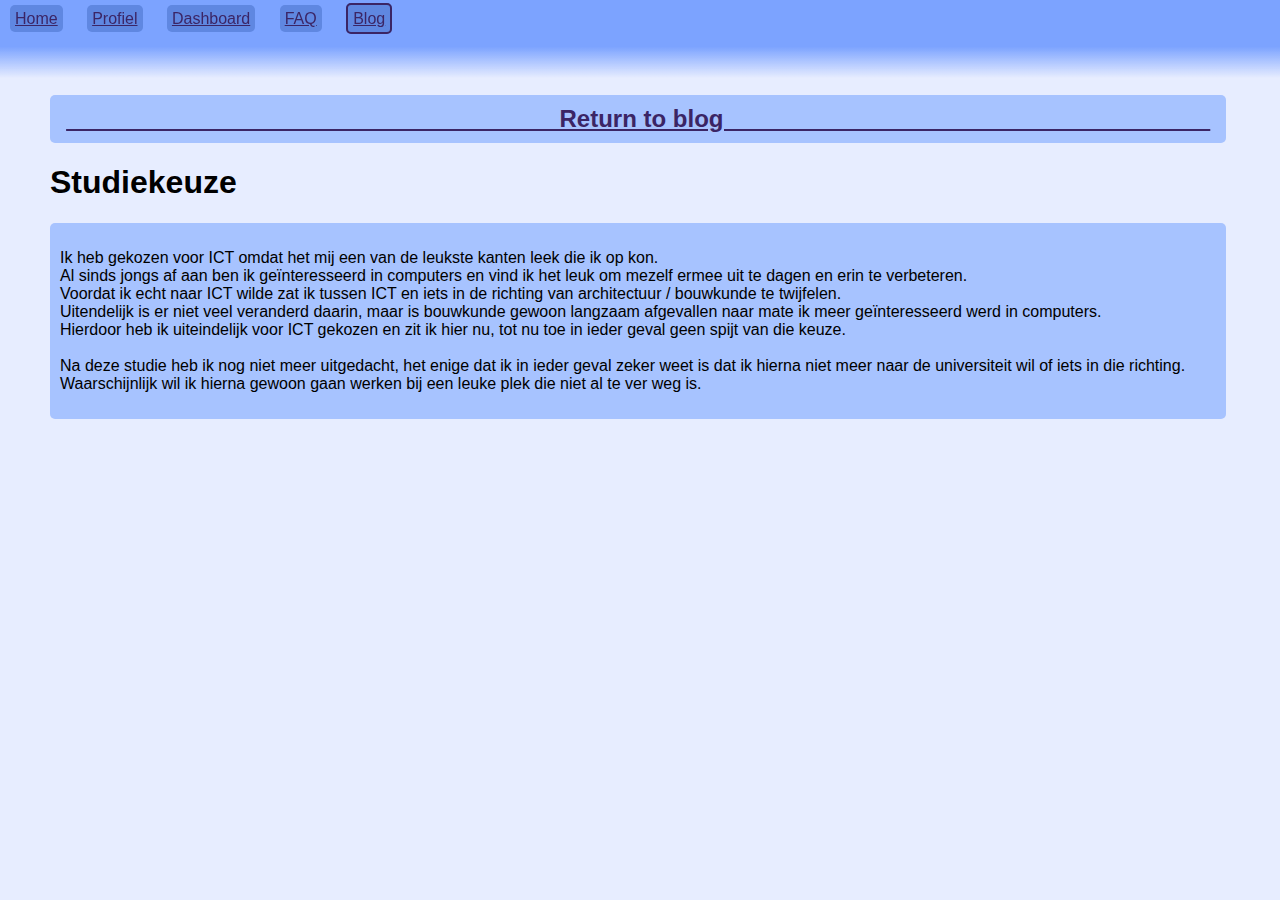
<file: blog/studychoice.html>
<!DOCTYPE html>
<html>

<head>
    <meta charset="UTF-8">
    <meta name="viewport" content="width=device-width, initial scale=1.0">

    <link rel="stylesheet" href="/styles.css">
    <title>Studie keuze</title>
    <link rel="icon" type="image/x-icon" href="/images/favicon.ico">
</head>

<body>
    <nav>
        <div class="boxed-nav" class="toplink">
            <a class="toplink" href="/index.html">Home</a>
            <a class="toplink" href="/profile.html">Profiel</a>
            <a class="toplink" href="/dashboard.html">Dashboard</a>
            <a class="toplink" href="/faq.html">FAQ</a>
            <a class="selected" href="/blog.html">Blog</a>
        </div>
    </nav>
    <h2 class="backbutton-box"> <a
            href="/blog.html">&nbsp;&nbsp;&nbsp;&nbsp;&nbsp;&nbsp;&nbsp;&nbsp;&nbsp;&nbsp;&nbsp;&nbsp;&nbsp;&nbsp;&nbsp;&nbsp;&nbsp;&nbsp;&nbsp;&nbsp;&nbsp;&nbsp;&nbsp;&nbsp;&nbsp;&nbsp;&nbsp;&nbsp;&nbsp;&nbsp;&nbsp;&nbsp;&nbsp;&nbsp;&nbsp;&nbsp;&nbsp;&nbsp;&nbsp;&nbsp;&nbsp;&nbsp;&nbsp;&nbsp;&nbsp;&nbsp;&nbsp;&nbsp;&nbsp;&nbsp;&nbsp;&nbsp;&nbsp;&nbsp;&nbsp;&nbsp;&nbsp;&nbsp;&nbsp;&nbsp;&nbsp;&nbsp;&nbsp;&nbsp;&nbsp;&nbsp;&nbsp;&nbsp;&nbsp;&nbsp;&nbsp;&nbsp;&nbsp;
            Return to
            blog&nbsp;&nbsp;&nbsp;&nbsp;&nbsp;&nbsp;&nbsp;&nbsp;&nbsp;&nbsp;&nbsp;&nbsp;&nbsp;&nbsp;&nbsp;&nbsp;&nbsp;&nbsp;&nbsp;&nbsp;&nbsp;&nbsp;&nbsp;&nbsp;&nbsp;&nbsp;&nbsp;&nbsp;&nbsp;&nbsp;&nbsp;&nbsp;&nbsp;&nbsp;&nbsp;&nbsp;&nbsp;&nbsp;&nbsp;&nbsp;&nbsp;&nbsp;&nbsp;&nbsp;&nbsp;&nbsp;&nbsp;&nbsp;&nbsp;&nbsp;&nbsp;&nbsp;&nbsp;&nbsp;&nbsp;&nbsp;&nbsp;&nbsp;&nbsp;&nbsp;&nbsp;&nbsp;&nbsp;&nbsp;&nbsp;&nbsp;&nbsp;&nbsp;&nbsp;&nbsp;&nbsp;&nbsp;&nbsp;
        </a>
    </h2>
    <h1>Studiekeuze</h1>
    <main>
        <article>
            <div class="boxed-fullscreen">
                <p>Ik heb gekozen voor ICT omdat het mij een van de leukste kanten leek die ik op kon.
                    <br>Al sinds jongs af aan ben ik geïnteresseerd in computers en vind ik het leuk om mezelf ermee uit
                    te dagen en erin te verbeteren.
                    <br>Voordat ik echt naar ICT wilde zat ik tussen ICT en iets in de richting van architectuur /
                    bouwkunde te twijfelen.
                    <br>Uitendelijk is er niet veel veranderd daarin, maar is bouwkunde gewoon langzaam afgevallen naar
                    mate ik meer geïnteresseerd werd in computers.
                    <br>Hierdoor heb ik uiteindelijk voor ICT gekozen en zit ik hier nu, tot nu toe in ieder geval geen
                    spijt van die keuze.
                    <br>
                    <br>Na deze studie heb ik nog niet meer uitgedacht, het enige dat ik in ieder geval zeker weet is
                    dat ik hierna niet meer naar de universiteit wil of iets in die richting.
                    <br>Waarschijnlijk wil ik hierna gewoon gaan werken bij een leuke plek die niet al te ver weg is.
                </p>
            </div>
        </article>
    </main>

</html>
</file>
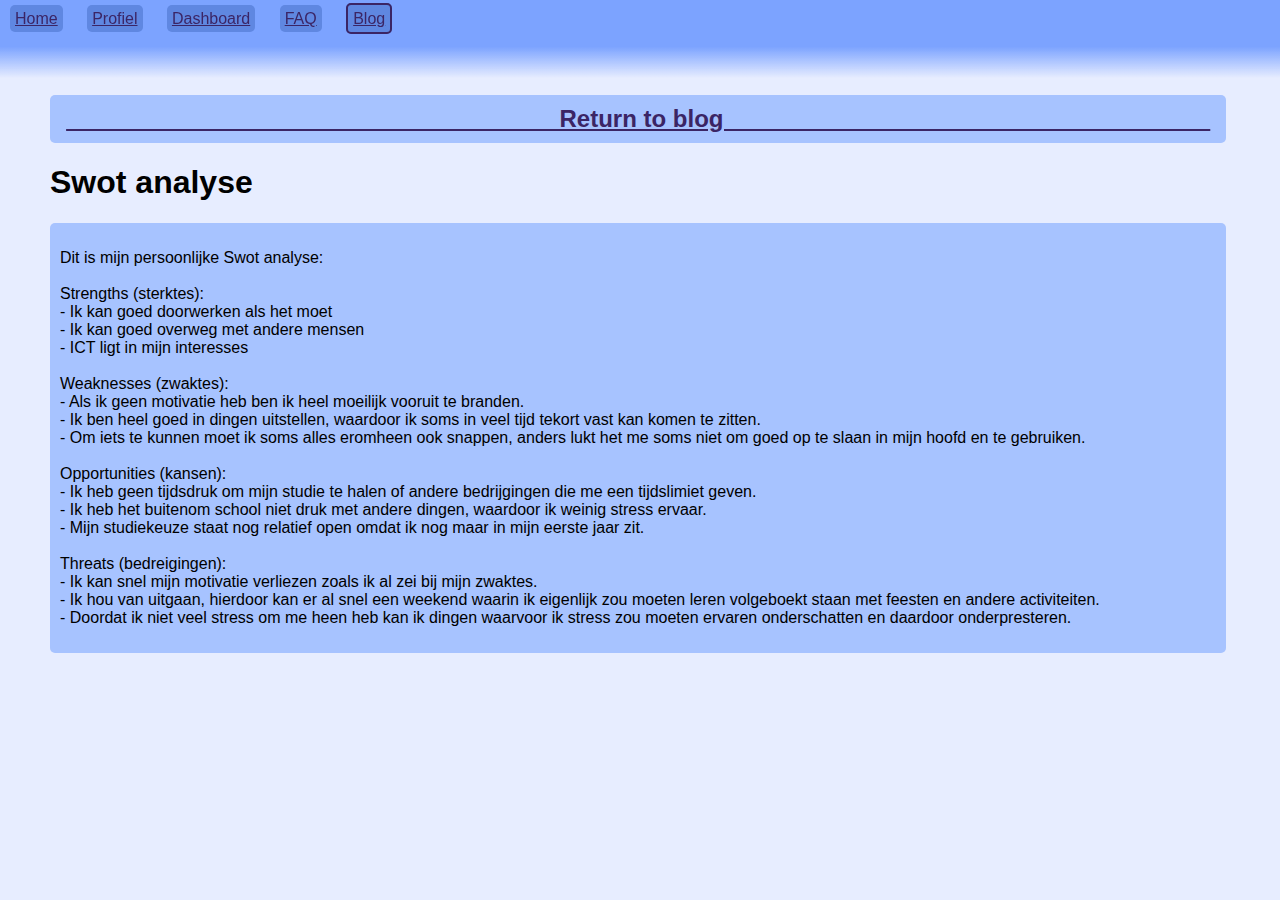
<file: blog/swot.html>
<!DOCTYPE html>
<html>

<head>
    <meta charset="UTF-8">
    <meta name="viewport" content="width=device-width, initial scale=1.0">

    <link rel="stylesheet" href="/styles.css">
    <title>SWOT analyse</title>
    <link rel="icon" type="image/x-icon" href="/images/favicon.ico">
</head>

<body>
    <nav>
        <div class="boxed-nav" class="toplink">
            <a class="toplink" href="/index.html">Home</a>
            <a class="toplink" href="/profile.html">Profiel</a>
            <a class="toplink" href="/dashboard.html">Dashboard</a>
            <a class="toplink" href="/faq.html">FAQ</a>
            <a class="selected" href="/blog.html">Blog</a>
        </div>
    </nav>
    <h2 class="backbutton-box"> <a
            href="/blog.html">&nbsp;&nbsp;&nbsp;&nbsp;&nbsp;&nbsp;&nbsp;&nbsp;&nbsp;&nbsp;&nbsp;&nbsp;&nbsp;&nbsp;&nbsp;&nbsp;&nbsp;&nbsp;&nbsp;&nbsp;&nbsp;&nbsp;&nbsp;&nbsp;&nbsp;&nbsp;&nbsp;&nbsp;&nbsp;&nbsp;&nbsp;&nbsp;&nbsp;&nbsp;&nbsp;&nbsp;&nbsp;&nbsp;&nbsp;&nbsp;&nbsp;&nbsp;&nbsp;&nbsp;&nbsp;&nbsp;&nbsp;&nbsp;&nbsp;&nbsp;&nbsp;&nbsp;&nbsp;&nbsp;&nbsp;&nbsp;&nbsp;&nbsp;&nbsp;&nbsp;&nbsp;&nbsp;&nbsp;&nbsp;&nbsp;&nbsp;&nbsp;&nbsp;&nbsp;&nbsp;&nbsp;&nbsp;&nbsp;
            Return to
            blog&nbsp;&nbsp;&nbsp;&nbsp;&nbsp;&nbsp;&nbsp;&nbsp;&nbsp;&nbsp;&nbsp;&nbsp;&nbsp;&nbsp;&nbsp;&nbsp;&nbsp;&nbsp;&nbsp;&nbsp;&nbsp;&nbsp;&nbsp;&nbsp;&nbsp;&nbsp;&nbsp;&nbsp;&nbsp;&nbsp;&nbsp;&nbsp;&nbsp;&nbsp;&nbsp;&nbsp;&nbsp;&nbsp;&nbsp;&nbsp;&nbsp;&nbsp;&nbsp;&nbsp;&nbsp;&nbsp;&nbsp;&nbsp;&nbsp;&nbsp;&nbsp;&nbsp;&nbsp;&nbsp;&nbsp;&nbsp;&nbsp;&nbsp;&nbsp;&nbsp;&nbsp;&nbsp;&nbsp;&nbsp;&nbsp;&nbsp;&nbsp;&nbsp;&nbsp;&nbsp;&nbsp;&nbsp;&nbsp;
        </a>
    </h2>
    <h1>Swot analyse</h1>
    <main>
        <article>
            <div class="boxed-fullscreen">
                <p>Dit is mijn persoonlijke Swot analyse:
                <br>
                <br>Strengths (sterktes):
                <br>- Ik kan goed doorwerken als het moet
                <br>- Ik kan goed overweg met andere mensen
                <br>- ICT ligt in mijn interesses
                <br>
                <br>Weaknesses (zwaktes):
                <br>- Als ik geen motivatie heb ben ik heel moeilijk vooruit te branden.
                <br>- Ik ben heel goed in dingen uitstellen, waardoor ik soms in veel tijd tekort vast kan komen te zitten.
                <br>- Om iets te kunnen moet ik soms alles eromheen ook snappen, anders lukt het me soms niet om goed op te slaan in mijn hoofd en te gebruiken.
                <br>
                <br>Opportunities (kansen):
                <br>- Ik heb geen tijdsdruk om mijn studie te halen of andere bedrijgingen die me een tijdslimiet geven.
                <br>- Ik heb het buitenom school niet druk met andere dingen, waardoor ik weinig stress ervaar.
                <br>- Mijn studiekeuze staat nog relatief open omdat ik nog maar in mijn eerste jaar zit.
                <br>
                <br>Threats (bedreigingen):
                <br>- Ik kan snel mijn motivatie verliezen zoals ik al zei bij mijn zwaktes.
                <br>- Ik hou van uitgaan, hierdoor kan er al snel een weekend waarin ik eigenlijk zou moeten leren volgeboekt staan met feesten en andere activiteiten.
                <br>- Doordat ik niet veel stress om me heen heb kan ik dingen waarvoor ik stress zou moeten ervaren onderschatten en daardoor onderpresteren.
                </p>
            </div>
        </article>
    </main>

</html>
</file>
<file: styles.css>
@font-face {
    font-family: 'MyCustomFont';
    src: url('fonts/MyCustomFont.woff2') format('woff2'),
        url('fonts/MyCustomFont.woff') format('woff');
    font-weight: normal;
    font-style: normal;
}

nav {
    position: fixed;
    top: 0;
    left: 0;
    width: 100%;
}

body {
    font-family: 'Roboto', sans-serif;
    background-color: rgb(231, 237, 255);
    margin-top: 95px;
    margin-left: 50px;
    margin-right: 50px
}

.toplink {
    background-color: rgb(95, 135, 225);
    padding: 5px;
    border-radius: 5px;
    margin-right: 20px;
}

.selected {
    background-color: rgb(95, 135, 225);
    padding: 5px;
    border-radius: 5px;
    margin-right: 20px;
    border: 2px solid #3b2565
}

a:link {
    color: #3b2565
}

a:visited {
    color: #3b2565
}

hr {
    color: #3b2565
}

.boxed-article {
    background-color: rgb(167, 195, 255);
    padding: 10px;
    width: fit-content;
    border-radius: 5px;
}

.boxed-nav {
    padding: 10px;
    width: 98, 5%;
    padding-bottom: 50px;
    background: linear-gradient(to bottom, rgb(124, 163, 255)60%, transparent 100%)
}

.boxed-fullscreen {
    background-color: rgb(167, 195, 255);
    padding: 10px;
    width: 98%;
    border-radius: 5px;
}

.image-html-acaciahof {
    position: absolute;
    top: 170px;
    left: 820px;
    border: 5px solid rgb(124, 163, 255);
}

.image-css-csw {
    position: absolute;
    top: 170px;
    left: 1010px;
    border: 5px solid rgb(124, 163, 255);
}

.image-hz {
    position: absolute;
    top: 350px;
    left: 850px;
    border: 5px solid rgb(124, 163, 255);
}

table {
    border-radius: 5px;
    width: 90.5vw;
    border: 2px solid #3b2565;
}

th,
td {
    border-radius: 5px;
    border: 2px solid #3b2565;
    padding: 5px;
    text-align: left;
}

.progress-box {
    background-color: rgb(124, 163, 255);
    border-radius: 10px;
    padding: 5px;
    margin: auto;
    max-width: 500px;
}

.progress-bar {
    height: 30px;
    background-color: #3b2565;
    width: 0px;
    border-radius: 10px;
}

.backbutton-box {
    background-color: rgb(167, 195, 255);
    padding: 10px;
    width: 98%;
    border-radius: 5px;
    text-align: center;
}

summary {
    display: inline-block;
}
</file>
